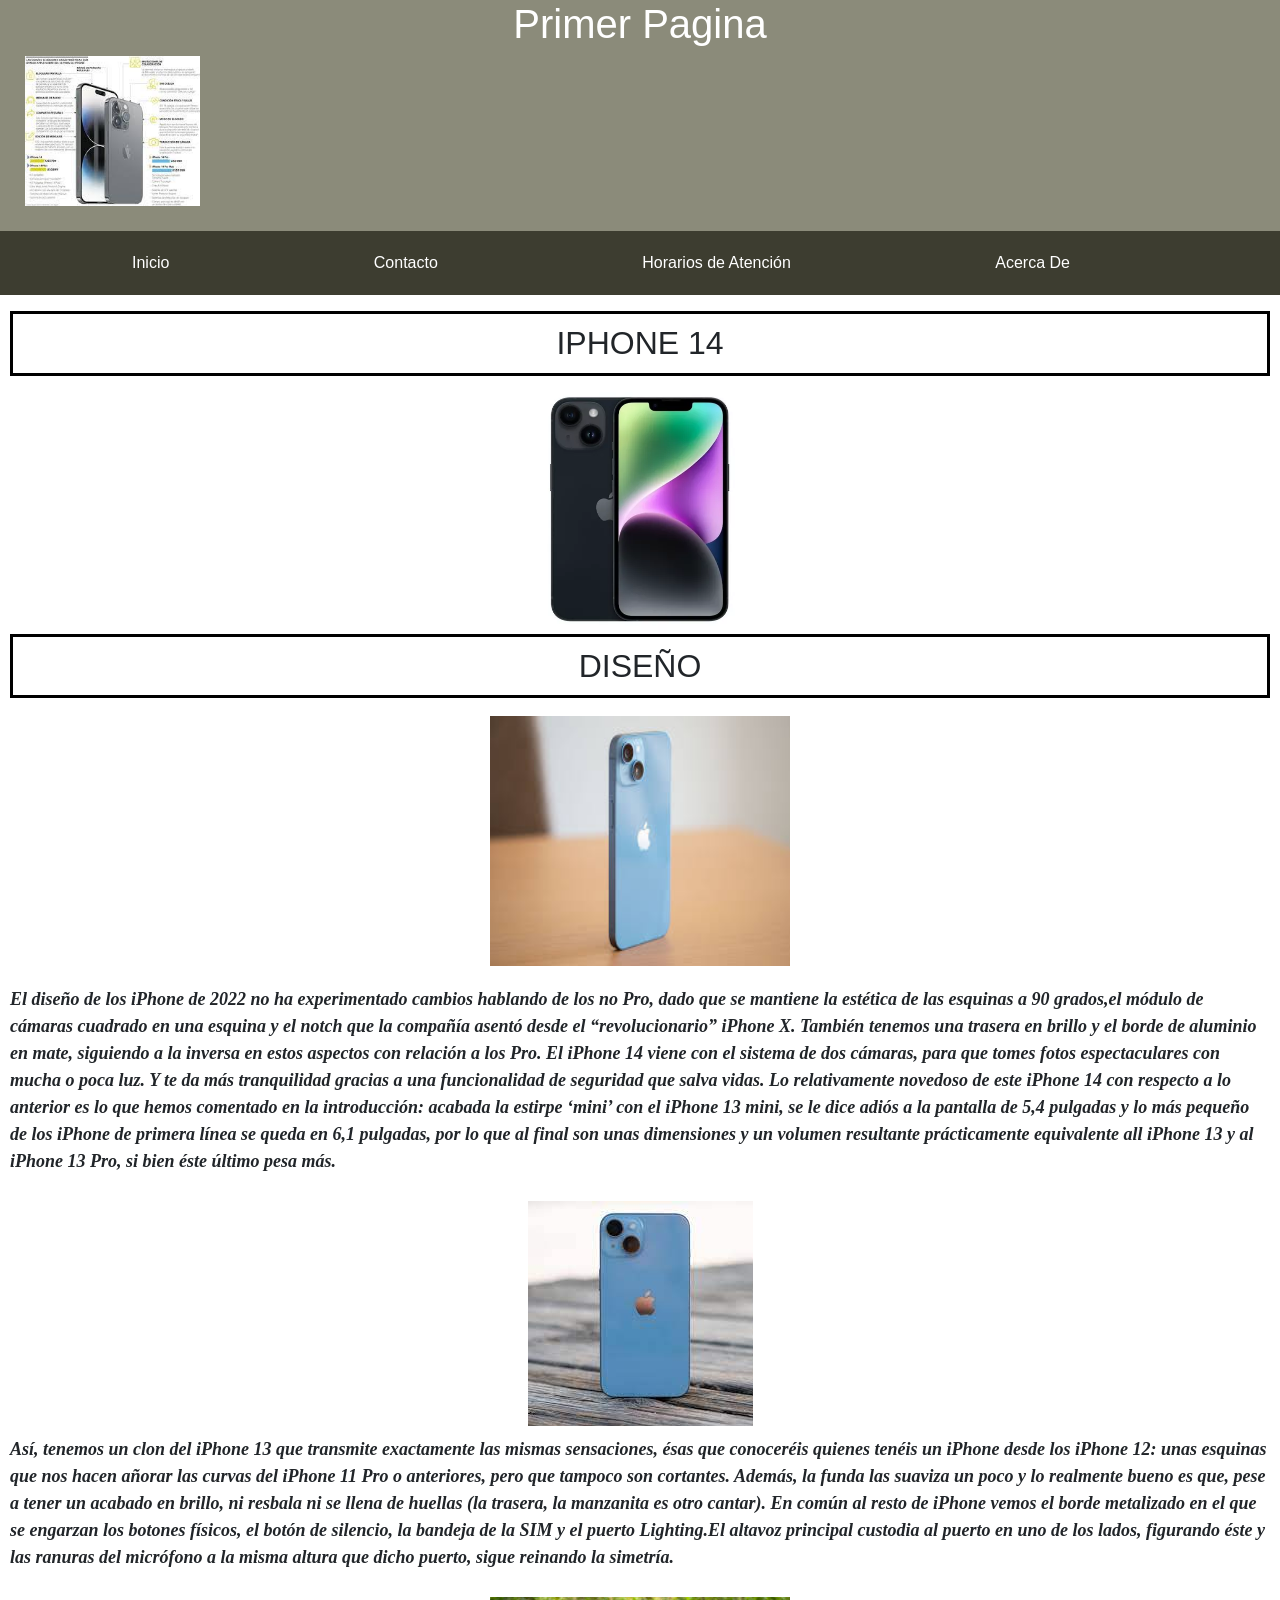
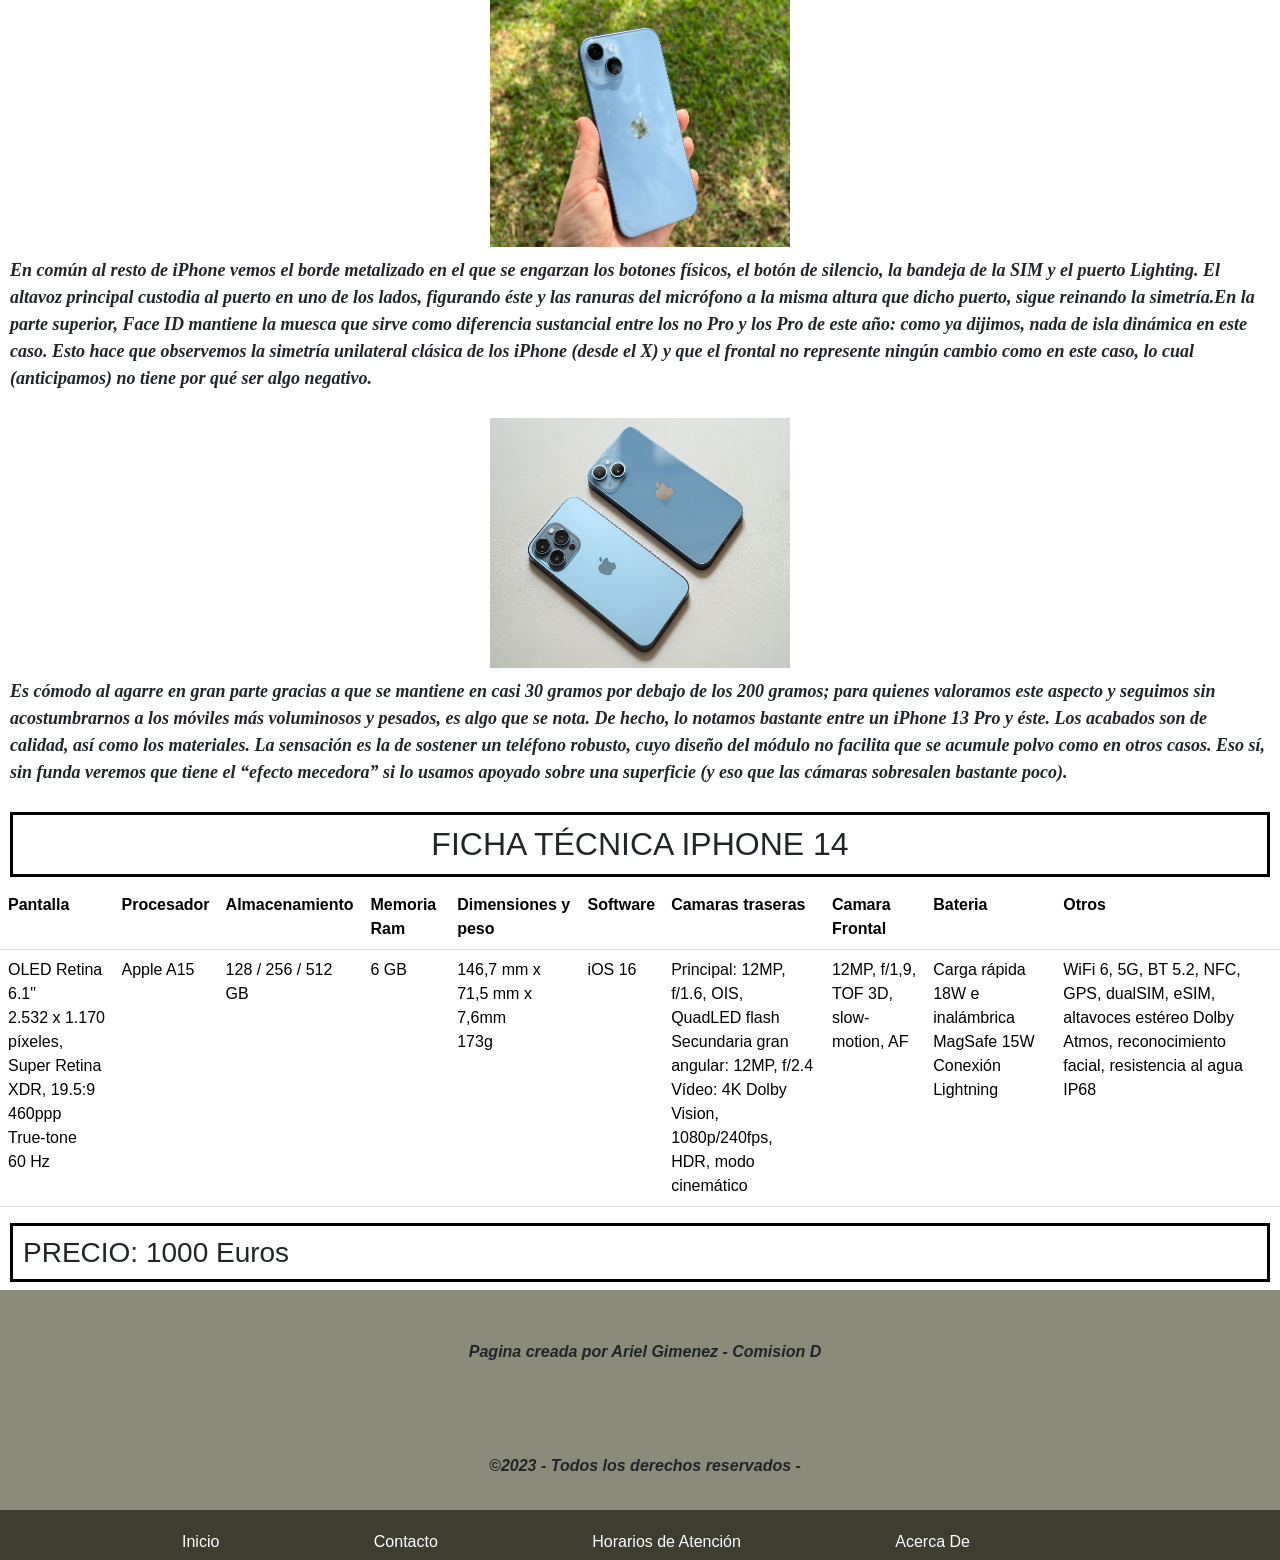
<file: html/index.html>
<!DOCTYPE html>
<html lang="en">
<head>
    <meta charset="UTF-8">
    <meta name="viewport" content="width=device-width, initial-scale=1.0">
    <title>Venta de Iphones</title>
    <link rel="stylesheet" href="./estilos/styles.css">
    <link href="https://cdn.jsdelivr.net/npm/bootstrap@5.3.1/dist/css/bootstrap.min.css" rel="stylesheet" integrity="sha384-4bw+/aepP/YC94hEpVNVgiZdgIC5+VKNBQNGCHeKRQN+PtmoHDEXuppvnDJzQIu9" crossorigin="anonymous">
</head>
<body class="body-p">
    <header class="Header">
        <div>
            <h1 class="H1">Primer Pagina</h1>
            <img class="IMG" src="./imagenes/iphone.jpg" alt="Iphone 14" width="100">
        </div>
        <nav class="Menu">
            <ul class="ul">
                <li><a href="index.html">Inicio</a></li>
                <li><a href="contacto.html"target="_blank">Contacto</a></li>
                <li><a href="horarios.html"target="_blank">Horarios de Atención</a></li>
                <li><a href="#">Acerca De</a></li>
             </ul>
        </nav>
    </header>
    <main>
        <section>
                <h2>IPHONE 14</h2>
            <div class="imagennn">
                <img class="img-b" src="./imagenes/frente.jpg">
            </div>
                <h2>DISEÑO</h2>
            <div class="imagennn-2">
                <img class="img-b-2" src="./imagenes/descarga (1).jfif">
            </div>
            <div>
                <p class="parrafo-1">
                El diseño de los iPhone de 2022 no ha experimentado cambios hablando de los no Pro, dado que se mantiene la estética de las esquinas a 90 grados,el módulo de cámaras cuadrado en una esquina y el notch que la compañía asentó desde el “revolucionario” iPhone X. También tenemos una trasera en brillo y el borde de aluminio en mate, siguiendo a la inversa en estos aspectos con relación a los Pro.
                El iPhone 14 viene con el sistema de dos cámaras, para que tomes fotos espectaculares con mucha o poca luz. Y te da más tranquilidad gracias a una funcionalidad de seguridad que salva vidas.
                Lo relativamente novedoso de este iPhone 14 con respecto a lo anterior es lo que hemos comentado en la introducción: acabada la estirpe ‘mini’ con el iPhone 13 mini, se le dice adiós a la pantalla de 5,4 pulgadas y lo más pequeño de los iPhone de primera línea se queda en 6,1 pulgadas, por lo que al final son unas dimensiones y un volumen resultante prácticamente equivalente all iPhone 13 y al iPhone 13 Pro, si bien éste último pesa más.
                </p>
            </div>
            <div class="imagennn-3">
                    <img class="imag-b-2" src="./imagenes/atras.jfif">
            </div>
            <div>
                <p class="parrafo-2">
                Así, tenemos un clon del iPhone 13 que transmite exactamente las mismas sensaciones, ésas que conoceréis quienes tenéis un iPhone desde los iPhone 12: unas esquinas que nos hacen añorar las curvas del iPhone 11 Pro o anteriores, pero que tampoco son cortantes. Además, la funda las suaviza un poco y lo realmente bueno es que, pese a tener un acabado en brillo, ni resbala ni se llena de huellas (la trasera, la manzanita es otro cantar).
                En común al resto de iPhone vemos el borde metalizado en el que se engarzan los botones físicos, el botón de silencio, la bandeja de la SIM y el puerto Lighting.El altavoz principal custodia al puerto en uno de los lados, figurando éste y las ranuras del micrófono a la misma altura que dicho puerto, sigue reinando la simetría.
                </p>
            </div>
            <div class="imagennn-4">
                <img class="img-b-2" src="./imagenes/imagen-4.jpg">
            </div>
            <div>
                <p class="parrafo-3">
                    En común al resto de iPhone vemos el borde metalizado en el que se engarzan los botones físicos, el botón de silencio, la bandeja de la SIM y el puerto Lighting. El altavoz principal custodia al puerto en uno de los lados, figurando éste y las ranuras del micrófono a la misma altura que dicho puerto, sigue reinando la simetría.En la parte superior, Face ID mantiene la muesca que sirve como diferencia sustancial entre los no Pro y los Pro de este año: como ya dijimos, nada de isla dinámica en este caso. Esto hace que observemos la simetría unilateral clásica de los iPhone (desde el X) y que el frontal no represente ningún cambio como en este caso, lo cual (anticipamos) no tiene por qué ser algo negativo.
                </p>
            </div>
            <div class="imagennn-5">
                <img src="./imagenes/imagen..jpg" class="img-b-2">
            </div>
            <div>
                <p class="parrafo-4">
                    Es cómodo al agarre en gran parte gracias a que se mantiene en casi 30 gramos por debajo de los 200 gramos; para quienes valoramos este aspecto y seguimos sin acostumbrarnos a los móviles más voluminosos y pesados, es algo que se nota. De hecho, lo notamos bastante entre un iPhone 13 Pro y éste.
                    Los acabados son de calidad, así como los materiales. La sensación es la de sostener un teléfono robusto, cuyo diseño del módulo no facilita que se acumule polvo como en otros casos. Eso sí, sin funda veremos que tiene el “efecto mecedora” si lo usamos apoyado sobre una superficie (y eso que las cámaras sobresalen bastante poco).
                </p>
            </div>
            <h2>FICHA TÉCNICA IPHONE 14</h2>
            <div class="mb-2">
                <table class="table">
                    <thead></thead>
                        <tr>
                            <th>Pantalla</th>
                            <th>Procesador</th>
                            <th>Almacenamiento</th>
                            <th>Memoria Ram</th>
                            <th>Dimensiones y peso</th>
                            <th>Software</th>
                            <th>Camaras traseras</th>
                            <th>Camara Frontal</th>
                            <th>Bateria</th>
                            <th>Otros</th>
                        </tr>
                    </thead>
                    <tbody>
                        <tr>
                            <td>OLED Retina 6.1"<br>
                                2.532 x 1.170 píxeles, Super Retina XDR, 19.5:9 <br>
                                460ppp <br>
                                True-tone <br>
                                60 Hz
                            </td>
                            <td>Apple A15</td>
                            <td>128 / 256 / 512 GB</td>
                            <td>6 GB</td>
                            <td>146,7 mm x 71,5 mm x 7,6mm <br> 
                                173g
                            </td>
                            <td>iOS 16</td>
                            <td>Principal: 12MP, f/1.6, OIS, QuadLED flash <br>
                                Secundaria gran angular: 12MP, f/2.4 <br>
                                Vídeo: 4K Dolby Vision, 1080p/240fps, HDR, modo cinemático
                            </td>
                            <td>12MP, f/1,9, TOF 3D, slow-motion, AF</td>
                            <td>Carga rápida 18W e inalámbrica MagSafe 15W <br>
                                Conexión Lightning
                            </td>
                            <td>WiFi 6, 5G, BT 5.2, NFC, GPS, dualSIM, eSIM, altavoces estéreo Dolby Atmos, reconocimiento facial, resistencia al agua IP68</td>
                        </tr>
                    </tbody>
                </table>
            </div>
            <div>
                <h3>PRECIO: 1000 Euros</h3>
            </div>
        </section>
    </main>
    <footer>
        <div class="Footer">
            <p>Pagina creada por Ariel Gimenez - Comision D</p> <br>
            <p> &copy;2023 - Todos los derechos reservados -</p> <br>
        </div>
        <div>
        <ul class="fot">
            <li><a href="index.html">Inicio</a></li>
            <li><a href="contacto.html"target="_blank">Contacto</a></li>
            <li><a href="horarios.html"target="_blank">Horarios de Atención</a></li>
            <li><a href="#">Acerca De</a></li>
         </ul>
        </div>
    </footer> 
    <script src="./script/script.js"></script>   
</body>
</html
</file>
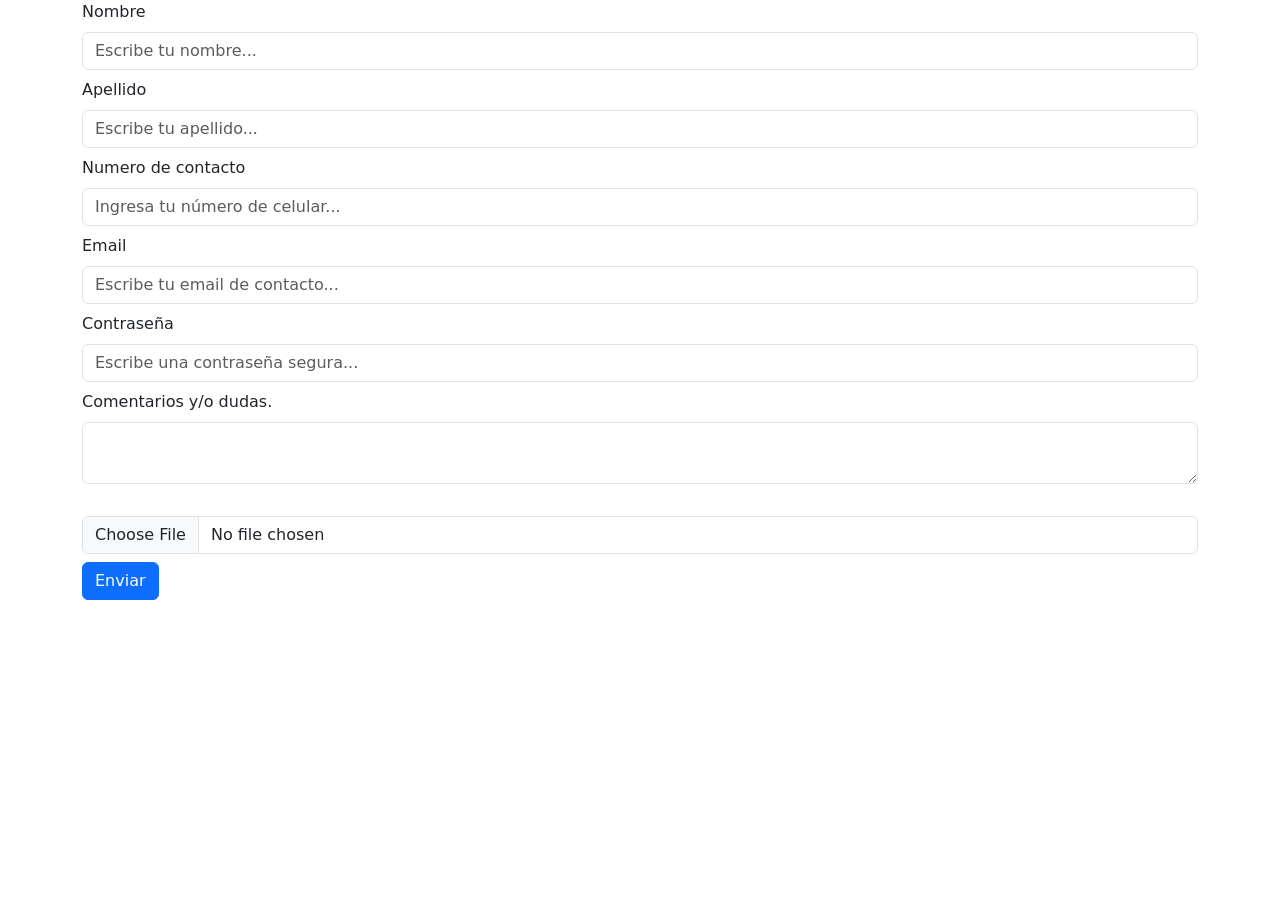
<file: html/contacto.html>
<!DOCTYPE html>
<html lang="en">
<head>
    <meta charset="UTF-8">
    <meta name="viewport" content="width=device-width, initial-scale=1.0">
    <title>Contacto</title>
    <link rel="stylesheet" href="./estilos/styles.css">
    <link href="https://cdn.jsdelivr.net/npm/bootstrap@5.3.1/dist/css/bootstrap.min.css" rel="stylesheet" integrity="sha384-4bw+/aepP/YC94hEpVNVgiZdgIC5+VKNBQNGCHeKRQN+PtmoHDEXuppvnDJzQIu9" crossorigin="anonymous">
</head>
<body>
    <div class="container">
        <form class="formulario">
            <div class="mb-2">
                <label for="nombreInput" class="form-label">Nombre</label>
                <input  id="nombreInput" class="form-control" type="text" placeholder="Escribe tu nombre...">  
            </div>
            <div class="mb-2">
                <label for="apellidoInput" class="form-label">Apellido</label>
                <input id="apellidoInput" class="form-control" type="text" placeholder="Escribe tu apellido...">
            </div> 
            <div class="mb-2">
                <label for="numInput" class="form-label">Numero de contacto</label>
                <input id="numInput" class="form-control" type="text" placeholder="Ingresa tu número de celular..."> 
            </div>
            <div class="mb-2">
                <label for="emailInput" class="form-label">Email</label>
                <input id="emailInput" class="form-control" type="email" placeholder="Escribe tu email de contacto...">
            </div>
            <div class="mb-2">
                <label for="passInput" class="form-label">Contraseña</label>
                <input id="passInput" class="form-control" type="password"
                placeholder="Escribe una contraseña segura...">
            </div>
            <div class="mb-2">
                <label for="comentarioId" class="form-label">Comentarios y/o dudas.</label>
                <textarea id="comentarioId" class="form-control"></textarea>
            </div>
            <div class="mb-2">
                <label for="archivoInput"></label>
                <input id="archivoInput" type="file" class="form-control">
            </div>
            <div>
                <input class="btn btn-primary" type="submit" value="Enviar">
            </div>
        </form>
    </div>
</body>
</html>
</file>
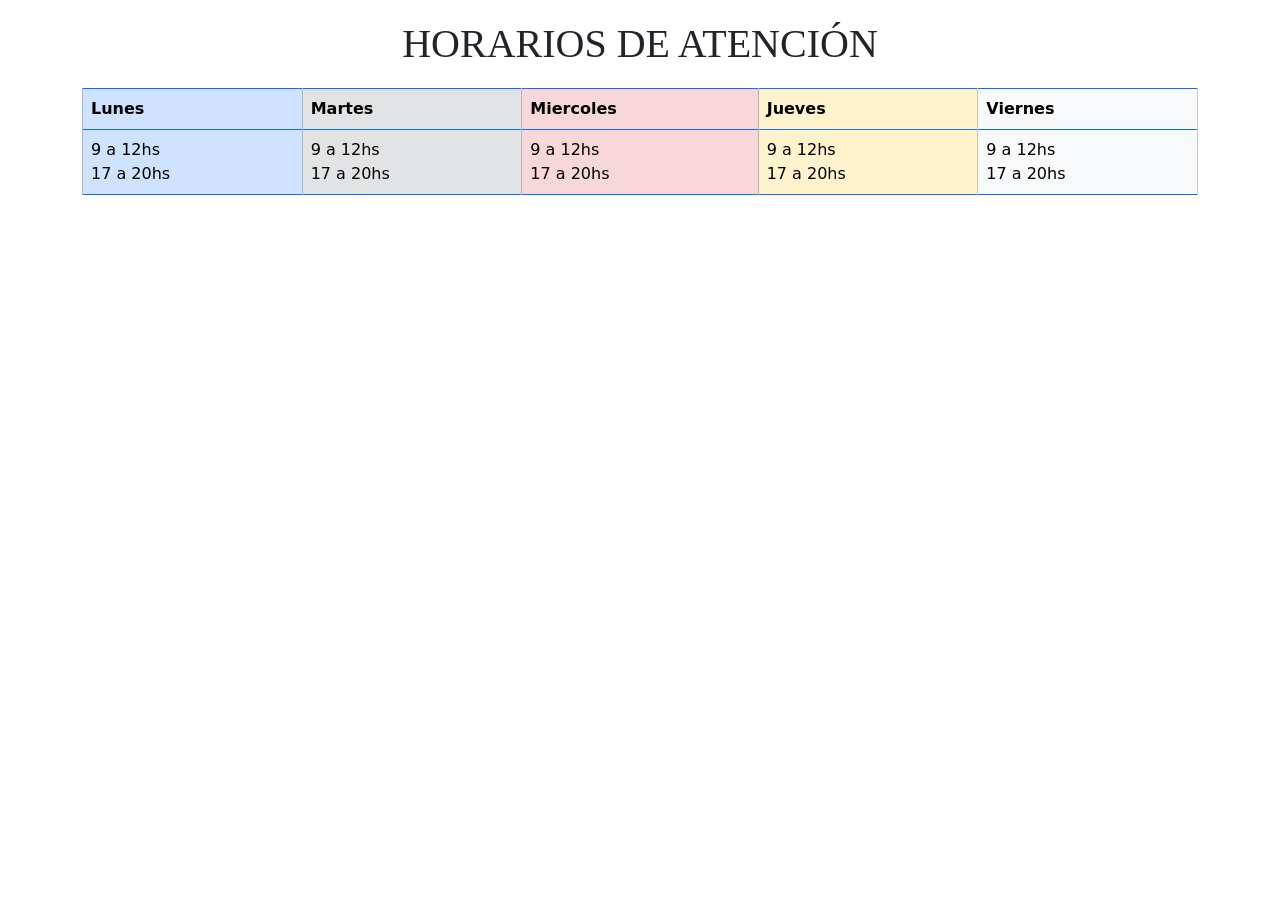
<file: html/horarios.html>
<!DOCTYPE html>
<html lang="en">
<head>
    <meta charset="UTF-8">
    <meta name="viewport" content="width=device-width, initial-scale=1.0">
    <title>Horarios de atención</title>
    <link rel="stylesheet" href="./estilos/styles.css">
    <link href="https://cdn.jsdelivr.net/npm/bootstrap@5.3.1/dist/css/bootstrap.min.css" rel="stylesheet" integrity="sha384-4bw+/aepP/YC94hEpVNVgiZdgIC5+VKNBQNGCHeKRQN+PtmoHDEXuppvnDJzQIu9" crossorigin="anonymous">
</head>
<body>
    <h1 class="h1-horarios">HORARIOS DE ATENCIÓN</h1>
    <div class="container">
        <div class="row">
            <div class="col">
             <table class="table table-bordered border-primary">
        <thead>
            <tr>
                <th class="table-primary">Lunes</th> 
                <th class="table-secondary">Martes</th> 
                <th class="table-danger">Miercoles</th> 
                <th class="table-warning">Jueves</th> 
                <th class="table-light">Viernes</th>
            </tr>
        </thead>
        <tbody>
            <tr>
                <td class="table-primary">9 a 12hs <br> 17 a 20hs</td> 
                <td class="table-secondary">9 a 12hs <br> 17 a 20hs</td>
                <td class="table-danger">9 a 12hs <br> 17 a 20hs</td> 
                <td class="table-warning">9 a 12hs <br> 17 a 20hs</td> 
                <td class="table-light">9 a 12hs <br> 17 a 20hs</td> 
            </tr>
        </tbody>
    </table>
</div>
</div>
    </div>
</body>
</html>
</file>
<file: html/estilos/styles.css>
*{
    padding: 0;
    margin: 0;
}
/* body horarios */
.body-h{
    background-color:beige;
}
/* pagina principal */
.body-p{
    font-family: Arial, Helvetica, sans-serif;
}
h2{
    padding: 10px;
    margin: 10px;
    border: solid black;
    text-align: center;
}
h3{
    padding: 10px;
    margin: 10px;
    border: solid black;
    text-align: left;
}
.imagennn{
    display: flex;
    justify-content: center;
}
.img-b{
    width: 200px;
    height: 250px;
}
.imagennn-2{
    display: grid;
    justify-content: center;
    padding: 10px;
}
.img-b-2{
    width: 300px;
    height: 250px;
}
.imagennn-3{
    text-align: center;
}
.imagennn-4{
    text-align: center;
}
.imagennn-5{
    text-align: center;
}
.parrafo-1{
    font-family: 'Times New Roman', Times, serif;
    font-size: large;
    text-align: left;
    padding:10px;
}
.parrafo-2{
    font-family: 'Times New Roman', Times, serif;
    font-size: large;
    text-align: left;
    padding: 10px;
}
.parrafo-3{
    font-family: 'Times New Roman', Times, serif;
    font-size: large;
    text-align: left;
    padding: 10px;
}
.parrafo-4{
    font-family: 'Times New Roman', Times, serif;
    font-size: large;
    text-align: left;
    padding: 10px;
}
/* estilo de horarios */
.h1-horarios{
    margin: 10px;
    padding: 10px;
    text-align: center;
    font-family: 'Times New Roman', Times, serif;
}
/* estilo de header */
.Header{
    width: 100%;
    background-color:rgb(139, 139, 122);
}
.H1{
    color: white;
    text-align: center;
}
.IMG{
    width: 200px;
    padding-left: 25px;
    padding-bottom: 25px;
}
.ul{
    padding-top: 20px;
    padding-bottom: 20px;
    width: 100%;
    background-color: rgb(61, 61, 48);
    list-style: none;
}
.ul li {
    width: 100%;
    padding: 100px;
    display: inline;
}
.ul a{
    color:white;
    text-decoration: none;
}
/* estilo footer */
.Footer{ 
    width: 100%;
    height: 220px;
    background-color: rgb(139, 139, 122);
}
.fot{
    margin: 0px;
    padding-top: 20px;
    width: 100%;
    height: 50px;
    background-color: rgb(61, 61, 48);
    list-style: none;
}
.fot li{
    margin: 0 auto;
    width: 100%;
    padding-left: 150px;
    display: inline;
    justify-content: center;
}
.fot li a{
    color: white;
    text-decoration: none;
}
p{
    font-weight: bold;
    font-style: italic;
    font-family: 'Franklin Gothic Medium', 'Arial Narrow', Arial, sans-serif;
    text-align: center;
    padding-left: 10px;
    padding-top: 50px;
}
/* estilo de formulario */
</file>
